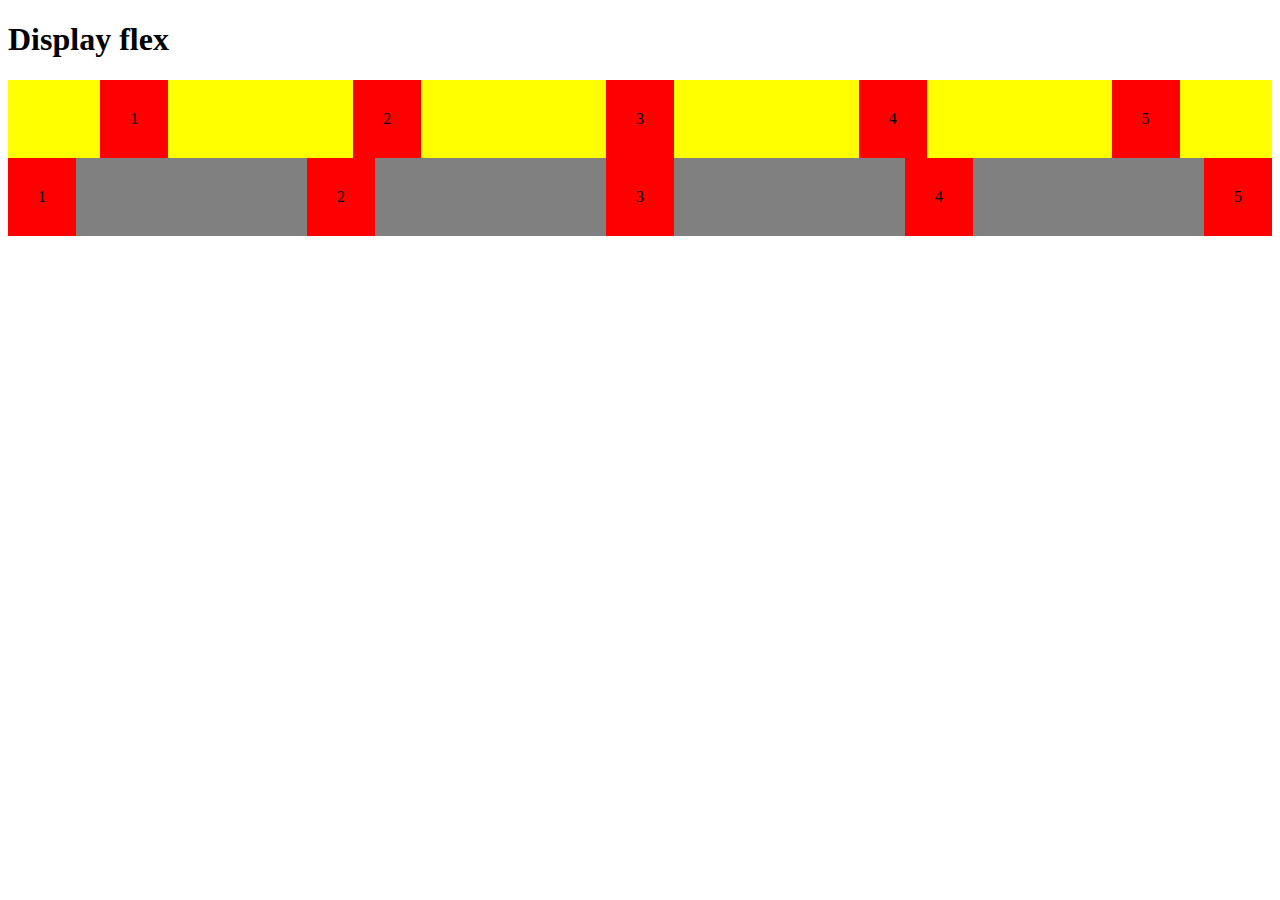
<file: index.html>
<!DOCTYPE html>
<html lang="en">
<head>
    <meta charset="UTF-8">
    <meta http-equiv="X-UA-Compatible" content="IE=edge">
    <meta name="viewport" content="width=device-width, initial-scale=1.0">
    <title>flex</title>
    <link rel="stylesheet" href="style.css">
</head>
<body>
    <h1>Display flex</h1>
    <div class="container1">
        <div class="box box1">1</div>
        <div class="box box2">2</div>
        <div class="box box3">3</div>
        <div class="box box4">4</div>
        <div class="box box5">5</div>

    </div>


    <div class="container2">
        <div class="box">1</div>
        <div class="box">2</div>
        <div class="box">3</div>
        <div class="box">4</div>
        <div class="box">5</div>

    </div>


    
</body>
</html>
</file>
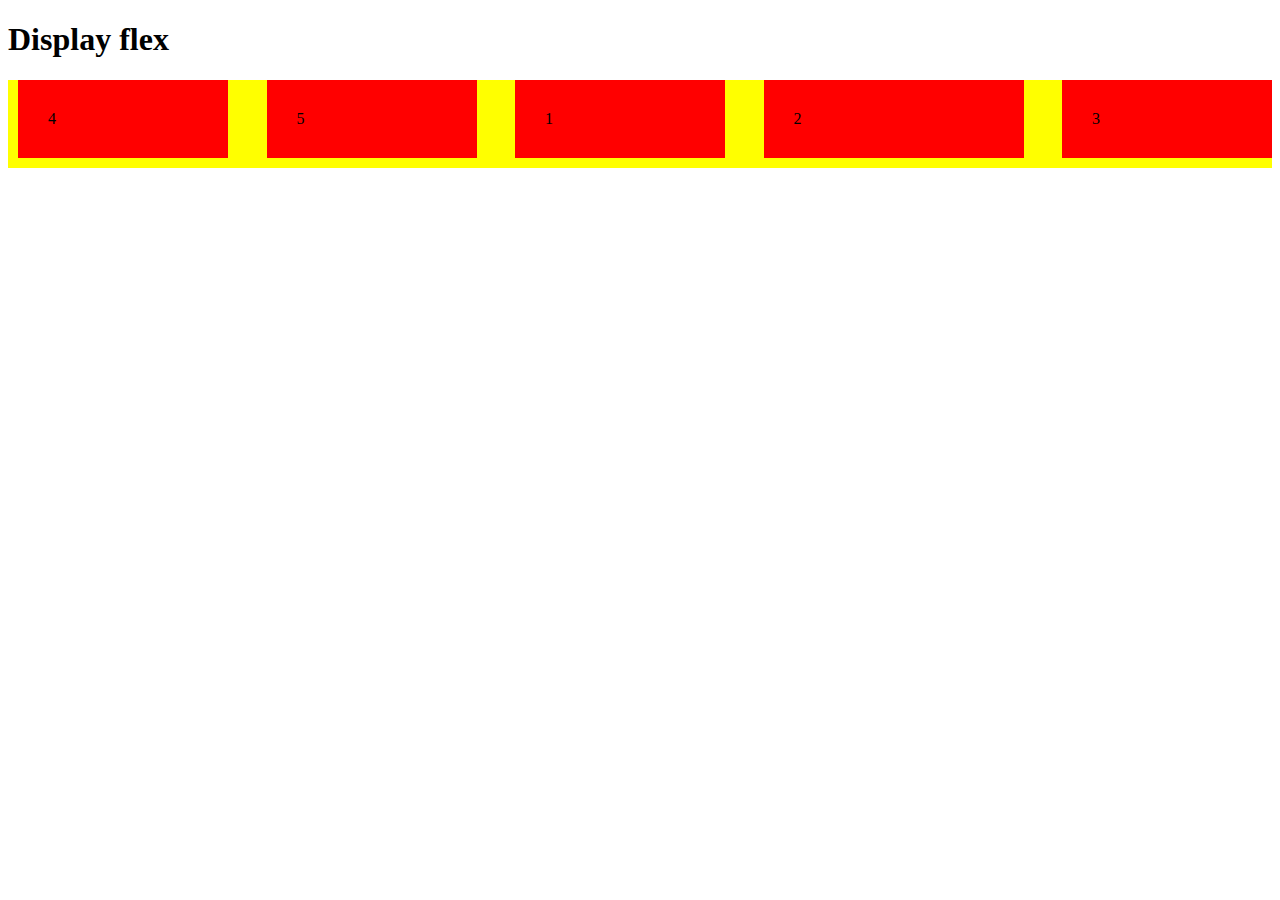
<file: homework/index.html>
<!DOCTYPE html>
<html lang="en">
  <head>
    <meta charset="UTF-8" />
    <meta http-equiv="X-UA-Compatible" content="IE=edge" />
    <meta name="viewport" content="width=device-width, initial-scale=1.0" />
    <title>Document</title>
    <link rel="stylesheet" href="style.css" />
  </head>
  <body>
    <h1>Display flex</h1>

    <div class="container1">
      <div class="box box1">1</div>
      <div class="box box2">2</div>
      <div class="box box3">3</div>
      <div class="box box4">4</div>
      <div class="box box5">5</div>
    </div>
<!-- 
    <div class="container2">
      <div class="box">1</div>
      <div class="box">2</div>
      <div class="box">3</div>
      <div class="box">4</div>
      <div class="box">5</div>
    </div> -->
  </body>
</html>
</file>
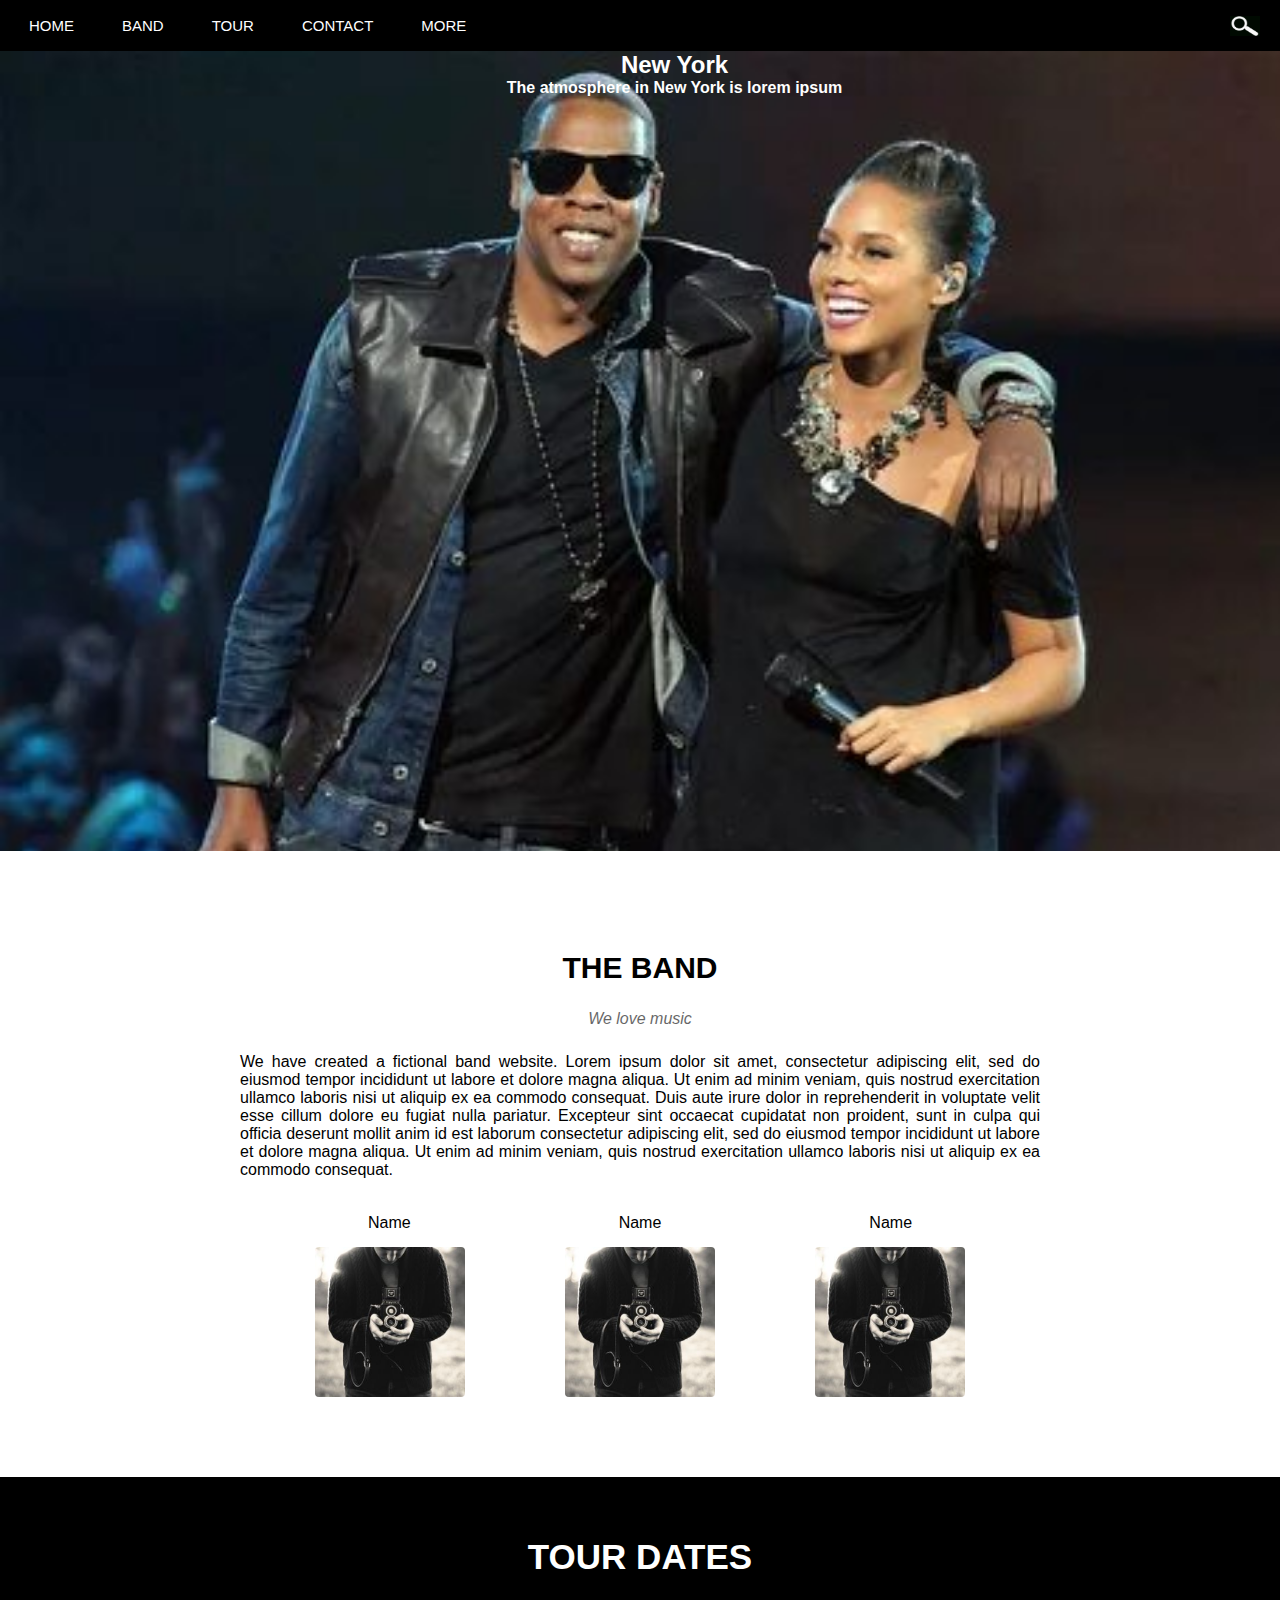
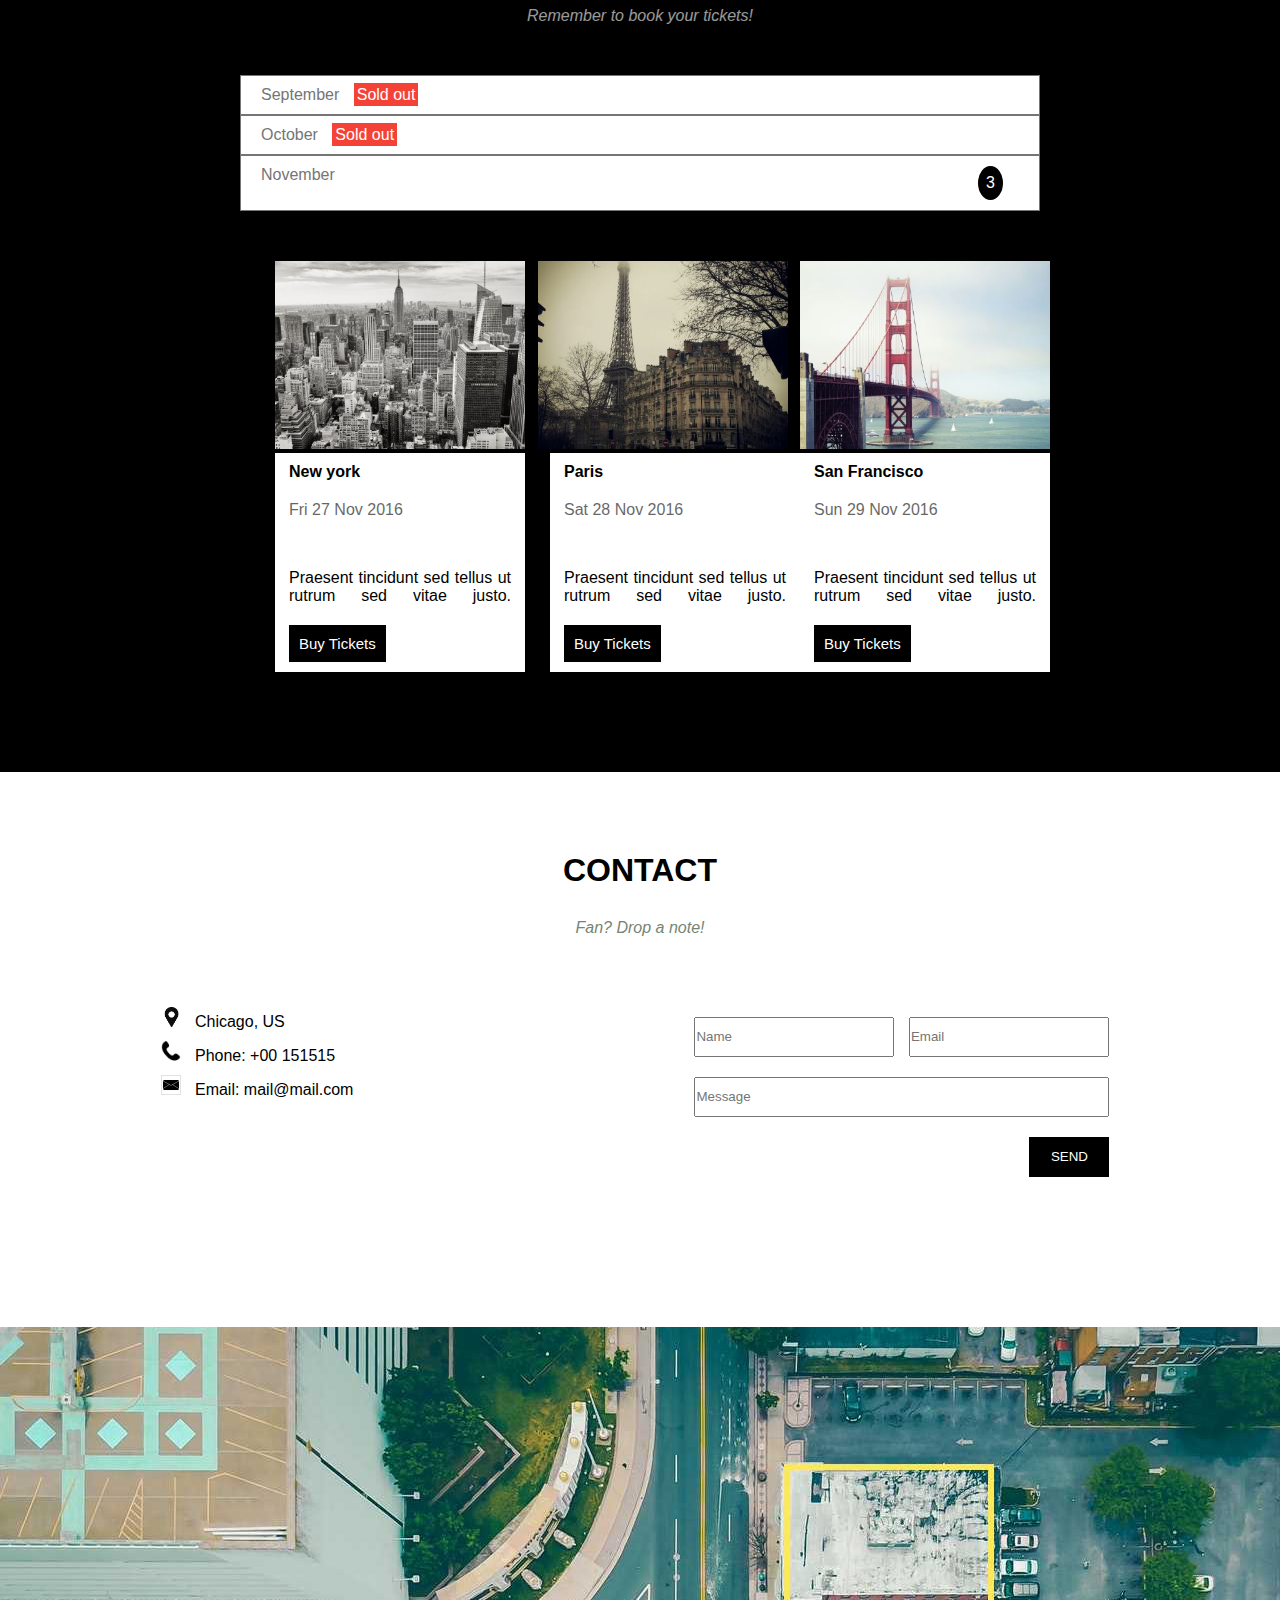
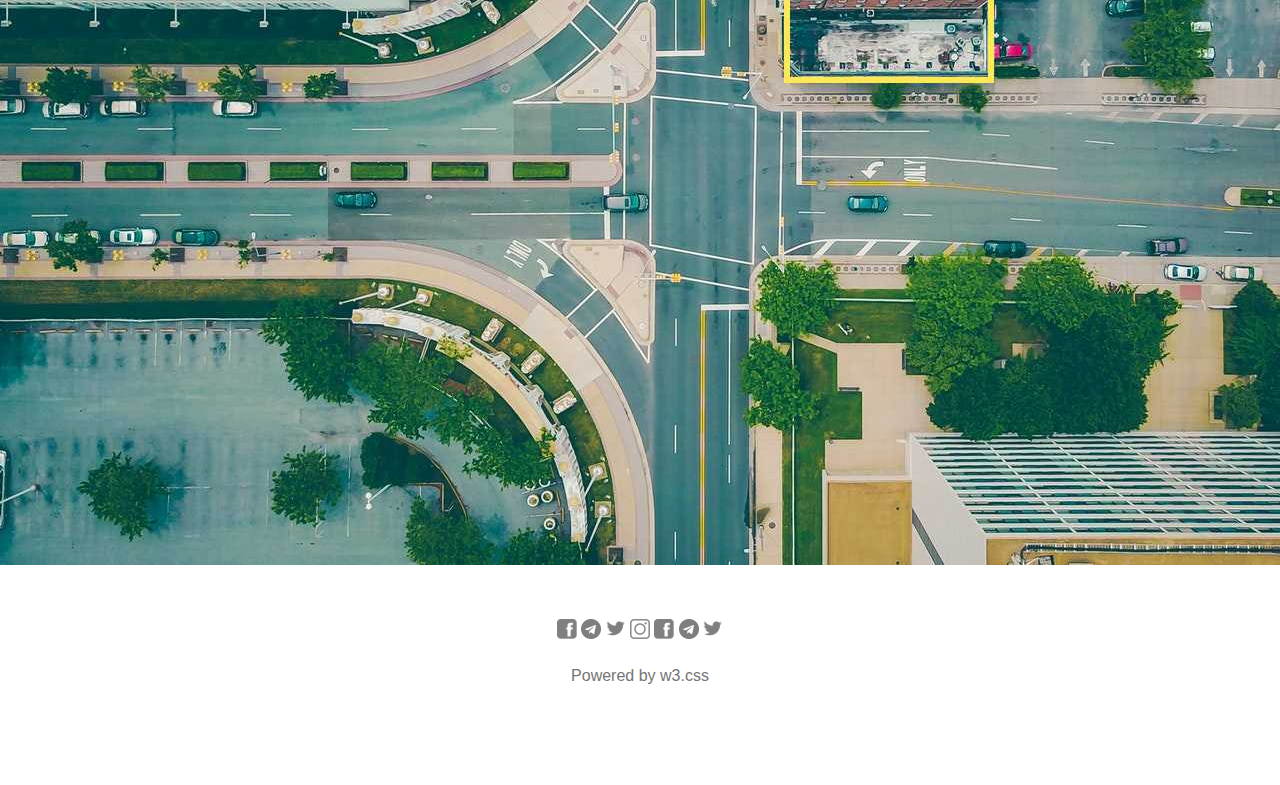
<file: homework/website.html>
<!DOCTYPE html>
<html lang="en">

<head>
  <meta charset="UTF-8" />
  <meta http-equiv="X-UA-Compatible" content="IE=edge" />
  <meta name="viewport" content="width=device-width, initial-scale=1.0" />
  <title>Document</title>
  <link rel="stylesheet" href="websit.css" />
</head>

<body>
  <div class="navbar">
    <div class="menu">
      <div class="menu1">
        <ul>
          <li><a href="">HOME</a></li>
          <li><a href="">BAND</a></li>
          <li><a href="">TOUR</a></li>
          <li><a href="">CONTACT</a></li>
          <li><a href="">MORE</a></li>
        </ul>
      </div>

      <div class="menu2">
        <img class="rasm" src="rassm.png" alt="" />
      </div>
    </div>
    <div class="img">
      <div class="ne">
        <h2>New York</h2>
        <p>
          <b>The atmosphere in New York is lorem ipsum</b>
        </p>
      </div>
    </div>
    <div class="text">
      <h2>THE BAND</h2>
      <p class="i"><i>We love music</i></p>
      <p class="we">
        We have created a fictional band website. Lorem ipsum dolor sit amet,
        consectetur adipiscing elit, sed do eiusmod tempor incididunt ut
        labore et dolore magna aliqua. Ut enim ad minim veniam, quis nostrud
        exercitation ullamco laboris nisi ut aliquip ex ea commodo consequat.
        Duis aute irure dolor in reprehenderit in voluptate velit esse cillum
        dolore eu fugiat nulla pariatur. Excepteur sint occaecat cupidatat non
        proident, sunt in culpa qui officia deserunt mollit anim id est
        laborum consectetur adipiscing elit, sed do eiusmod tempor incididunt
        ut labore et dolore magna aliqua. Ut enim ad minim veniam, quis
        nostrud exercitation ullamco laboris nisi ut aliquip ex ea commodo
        consequat.
      </p>
    </div>
    <div class="name1">
      <p>Name</p>
      <p>Name</p>
      <p>Name</p>
    </div>
    <div class="name">
      <!-- <p>Name</p> -->
      <img src="bolo.jpg" alt="" />
      <!-- <p>Name</p> -->
      <img src="bolo.jpg" alt="" />
      <!-- <p>Name</p> -->
      <img src="bolo.jpg" alt="" />
    </div>
    <div class="qora">
      <h2 class="t">TOUR DATES</h2>
      <p><i>Remember to book your tickets!</i></p>
      <div class="ichi">
        <ul>
          <li>
            September
            <span class="september">Sold out</span>
          </li>
          <li>
            October
            <span class="october">Sold out</span>
          </li>
          <li class="november">
            November
            <span class="november1">3</span>
          </li>
        </ul>
      </div>
      <!-- <div class="rasm">
          <div class="qator">
            <div class="r1">
              <img src="newyork1.jpg" alt="" />
            </div>
            <div class="qat">
              <p><b>New york</b></p>
              <p>Fri 27 Nov 2016</p>
              <p>Praesent tincidunt sed tellus ut rutrum sed vitae justo.</p>
              <button>Buy Tickets</button>
            </div>
          </div>
          <div class="qator a">
            <div class="r2">
              <img src="paris.jpg" alt="" />
            </div>
            <div class="qat1">
              <p><b>Paris</b></p>
              <p>Sat 28 Nov 2016</p>
              <p>Praesent tincidunt sed tellus ut rutrum sed vitae justo.</p>
              <button>Buy Tickets</button>
            </div>
          </div>
          <div class="qator a1">
            <div class="qat2">
              <div class="r3">
                <img src="sanfran.jpg" alt="" />
              </div>
              <p><b>San Francisco</b></p>
              <p>Sun 29 Nov 2016</p>
              <p>Praesent tincidunt sed tellus ut rutrum sed vitae justo.</p>
              <button>Buy Tickets</button>
            </div> -->
      <div class="rasm">
        <div class="box box1"><img src="newyork1.jpg" alt=""></div>
        <div class="box box2"><img src="paris.jpg" alt=""></div>
        <div class="box box3"><img src="sanfran.jpg" alt=""></div>
        <div class="box box4">
          <b>New york</b>
          <p>Fri 27 Nov 2016</p>
          Praesent tincidunt sed tellus ut rutrum sed vitae justo.
          <button>Buy Tickets</button>
        </div>
        <div class="box box5">
          <b>Paris</b>
          <p>Sat 28 Nov 2016</p>
          Praesent tincidunt sed tellus ut rutrum sed vitae justo.
          <button>Buy Tickets</button>
        </div>
        <div class="box box6">
          <b>San Francisco</b>
          <p>Sun 29 Nov 2016</p>
          Praesent tincidunt sed tellus ut rutrum sed vitae justo.
          <button>Buy Tickets</button>
        </div>
      </div>
    </div>
  </div>
  </div>
  <div class="oq">
    <div class="tex">
      <h1>CONTACT</h1>
      <p><i>Fan? Drop a note!</i> </p>
    </div>
    <div class="i">
      <div class="us">
        <p> <img src="loc.png" alt=""> Chicago, US</p>
        <p> <img src="tel.png" alt=""> Phone: +00 151515</p>
        <p> <img src="emal.jpg" alt=""> Email: mail@mail.com</p>
      </div>
      <div class="su">
        <p><input type="text" placeholder="Name"> <input type="text" placeholder="Email"></p>
        <p><input id="mess" type="text" placeholder="Message"></p>
        <button>SEND</button>
      </div>
    </div>
  </div>
  <div class="ras">
    <img src="yul.jpg" alt="">
  </div>
  <div class="footer">
    <div class="fotu">
      <img src="ffff.png" alt="">
      <img src="tele.jpg" alt="">
      <img src="qush.jpg" alt="">
      <img src="ins.png" alt="">
      <img src="ffff.png" alt="">
      <img src="tele.jpg" alt="">
      <img src="qush.jpg" alt="">


    </div>
    <div class="yoz">
      <p>Powered by w3.css</p>
    </div>


  </div>

  </div>
</body>

</html>
</file>
<file: style.css>
.container1{
    display: flex;
    background: yellow;
   
    /* hamma narsani ortaga otkazadi */
    /* justify-content: center; */
    /* oxiridan boshlaydi */
    /* justify-content: flex-end; */
    /* boshidan boshlaydi */
    /* justify-content: flex-start; */
    /* teng taqsimlaydi boshidan oxirigacha */
    /* justify-content: space-between; */
    /* joy tashab taqsimlaydi */
    justify-content: space-around;
    /* koproq joy tashlanadi teng taqsimlaydi */
    /* justify-content: space-evenly; */
    /* moslashtrmoq */
    flex-wrap: wrap;
    /* teskari moslashtradi */
    /* flex-wrap: wrap-reverse ; */
    /* vertikal boyicha joylashtrilgan */
    /* align-items: center; */
    
   
   

}
.container2{
    background: gray;
    display: flex;
    justify-content: space-between;
    flex-wrap: wrap-reverse;
}
.box{
    background: red;
    padding: 30px;
    /* margin-left: 10px; */
    /* width: 800px; */

}
</file>
<file: homework/style.css>
.container1{
/* width: 800px; */
    display: flex;
    background: yellow;
    /* justify-content: center; */
    justify-content: space-between;
    /* justify-content: space-around; */
    flex-wrap: wrap-reverse;
    /* align-items: flex-end; */
    /* ustun qiladi */
    /* flex-direction: row; */
    /* qator boladi */
    /* flex-direction: column-reverse; */

      



}
.container2{
  background: gray;
  display: flex;
  justify-content: space-between;
  flex-wrap: wrap-reverse;
  
}

.box{
  /* flex: 1; */
  background: red;
  padding: 30px;
  margin-bottom: 10px;
  margin-left: 10px;
  flex-basis: 150px;
}
.box1{
  /* height: 100px; */
  order: 3;
}
.box2{
  /* flex: 2; */
  /* height: 200px; */
  flex-basis: 200px;
  order: 4;
}
.box3{
  order: 5;
}
.box4{
  order: 1;
}
.box5{
  order: 2;
}
</file>
<file: homework/websit.css>
* {
    margin: 0;
    padding: 0;
    box-sizing: border-box;


}

body {
    font-family: sans-serif;
}

.navbar .menu {
    background: black;
    display: flex;
    justify-content: space-between;
    align-items: center;
}

.navbar .menu .menu1 ul {

    display: flex;
    list-style: none;
    padding: 5px;


}

.navbar .menu .menu1 ul li a {
    display: block;
    text-decoration: none;
    color: white;
    padding: 12px 24px;
    font-size: 15px;
}

.navbar .menu .menu1 ul li a:hover {
    color: black;
    background: #b8c3b8;
}



.navbar .menu .menu2 .rasm {

    width: 30px;
    height: 20px;
    margin-right: 20px;
}

.img {
    background-image: url('new york.jpg');
    color: white;
    background-repeat: no-repeat;
    height: 800px;
    width: 1349px;
    background-size: cover;


}

.img .ne {
    display: block;
    /* display: flex; */
    /* justify-content: flex-start; */
    text-align: center;

    /* margin-top: 500px; */
    /* line-height: 500px; */

}

.text {

    display: block;
    width: 800px;
    text-align: center;
    margin: 0 auto;
    padding-top: 100px;
    padding-bottom: 20px;
    /* text-align: justify; */
}

.text h2 {
    font-size: 30px;
}

.text .i {
    opacity: .60;
    padding: 25px;
}

.text .we {
    text-align: justify;
    /* font-size: 20px; */

}

.name1 {
    display: flex;
    justify-content: center;
    /* margin: 10px; */
}

.name1 p {
    margin: 15px 104px;
}

.name {
    display: flex;
    justify-content: center;
    /* width: 50%; */


    height: 150px;
}

.name img {
    margin: 0 50px;
    border-radius: 4px;
}

.qora {
    margin-top: 80px;
    max-width: 1350px;
    background: black;
    color: white;
    text-align: center;
}

.qora .t {
    font-size: 35px;
    padding-top: 60px;
    padding-bottom: 30px;

}

.qora p {
    opacity: 0.60;
    margin-bottom: 50px;
}

.ichi {
    max-width: 800px;
    margin: 0 auto;
    background: white;
    color: black;
    /* display: flex; */
    text-align: justify;

    justify-content: center;



}

.ichi ul li {
    list-style: none;
    color: #757575;
    border: 1px solid #757575;
    padding: 10px 20px;

}

.september {
    background: #f44336;
    color: white;
    margin: 10px;
    padding: 3px;

}



.october {
    background: #f44336;
    color: white;
    margin: 10px;
    padding: 3px;
}



.november {
    display: flex;
    justify-content: space-between;
}

.november1 {
    display: block;
    padding: 8px;
    margin-right: 16px;






    background: black;
    color: white;
    border-radius: 50%;
}


.rasm {
    display: grid;
    grid-template-columns: 1fr 1fr 1fr;





}

.rasm p {
    padding-top: 20px;
}

.box img:hover {
    opacity: .5;

}

.box1 {

    padding-top: 50px;
    padding-left: 275px;
    /* width: 20px; */

}

.box1 img {


    width: 250px;
}

.box2 {
    padding-top: 50px;

}

.box2 img {
    width: 250px;
}

.box3 {
    padding-top: 50px;
    /* padding-right: 250px; */
    margin-right: 275px;

}

.box3 img {
    width: 250px;
}

.box4 {
    background: white;
    color: black;
    width: 250px;
    margin-left: 275px;
    text-align: justify;
    padding: 10px 14px;
    margin-bottom: 100px;
}

.box5 {
    background: white;
    color: black;
    width: 250px;
    margin-left: 25px;
    text-align: justify;
    padding: 10px 14px;
    margin-bottom: 100px;

}

.box6 {
    background: white;
    color: black;
    width: 250px;
    /* margin-left: 1px; */
    text-align: justify;
    padding: 10px 14px;
    margin-bottom: 100px;

}

.box button {
    margin-top: 20px;
    background: black;
    color: white;
    padding: 10px;
    font-size: 15px;
    border: 0;
}

.box button:hover {
    background: #b8c3b8;
    color: black;


}

.tex {
    margin-top: 50px;
    margin-bottom: 60px;
    text-align: center;
}

.tex h1 {
    padding: 30px;
}

.tex p {
    color: #758575;
}

.oq .i {
    display: flex;
    justify-content: space-around;
}

.us p {
    margin: 10px;
}

.us p img {
    width: 20px;
    margin-right: 10px;
}

.su p {
    margin: 20px;
}

.su p input {
    width: 200px;
    height: 40px;
    margin-left: 10px;
}

#mess {
    width: 415px;
}

.su button {
    background: black;
    color: white;
    width: 80px;
    height: 40px;
    margin-left: 365px;
    margin-bottom: 150px;
    border: 0;


}

.su button:hover {
    background: #b8c3b8;
    color: black;

}

.ras {

    margin-right: 1000px;
    margin-bottom: 50px;
}

.footer {
    text-align: center;
    margin-bottom: 100px;
    color: #757575;
}

.fotu img {
    width: 20px;
    margin-bottom: 24px;
    opacity: .5;
    color: #757575;
}

.fotu img:hover {
    opacity: .2;
}
</file>
